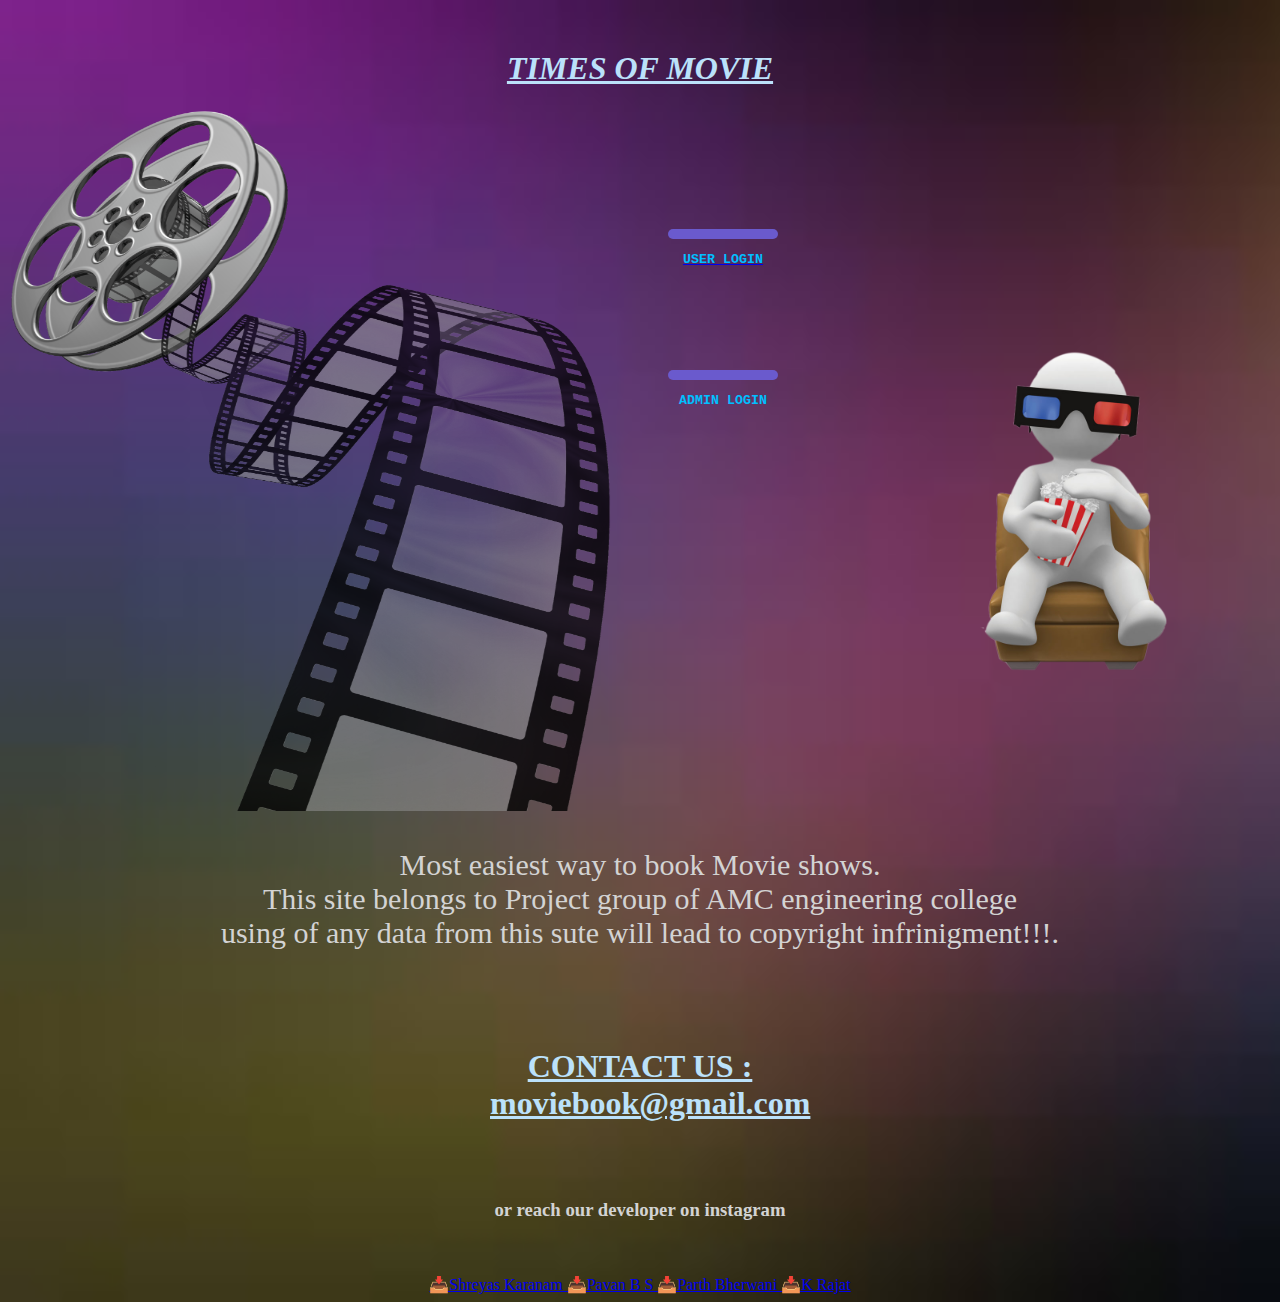
<file: index.html>
<!DOCTYPE html>
<html lang="en" dir="ltr">
<center>
 <meta name="viewport" content="width=device-width, initial-scale=1.0">
  <head><h1><em><strong>TIMES OF MOVIE</strong></em></h1></head></center>
  <link rel="stylesheet" href="style.css">
    <meta charset="utf-8">
    <title></title>
  </head>
  <span></span>
 <body>
<table>
  <tr>
    <td><img src="reel.png" alt="reel" width="600" height="700"></td>
    <td>
    <table>
    <tr>
      <td><button class="user" type="button" name="user" ><a href="user login.html"><h4>USER LOGIN</h4></a></button></td>
      <td></td>
    </tr>
    <tr>
      <td><button class="admin" type="button" name="button"><h4>ADMIN LOGIN</h4></button></td></td>
      <td><img class="cart" src="cartoon.png" alt="cartoon" width="400" height="400"></td>
    </tr>
  </table>
  </tr>
</table>
<center><p>Most easiest way to book Movie shows. <br>This site belongs to Project group of AMC engineering college <br>
using of any data from this sute will lead to copyright infrinigment!!!.</p></center><br>
<div class="insta">
  <center><h1>CONTACT US : moviebook@gmail.com</h1><br><br> <h3>or reach our developer on instagram</h3><br><br>
  <a href="https://www.instagram.com/shrey.a.s.k/">📥Shreyas Karanam   </a>
  <span><a href="https://www.instagram.com/shreesha_bs/">📥Pavan B S   </a></span>
  <span><a href="https://www.instagram.com/_parth_bherwani_/">📥Parth Bherwani    </a></span>
  <span><a href="https://www.instagram.com/rajat_k26/">📥K Rajat   </a></span></center>
</div>
</body>
</html>
</file>
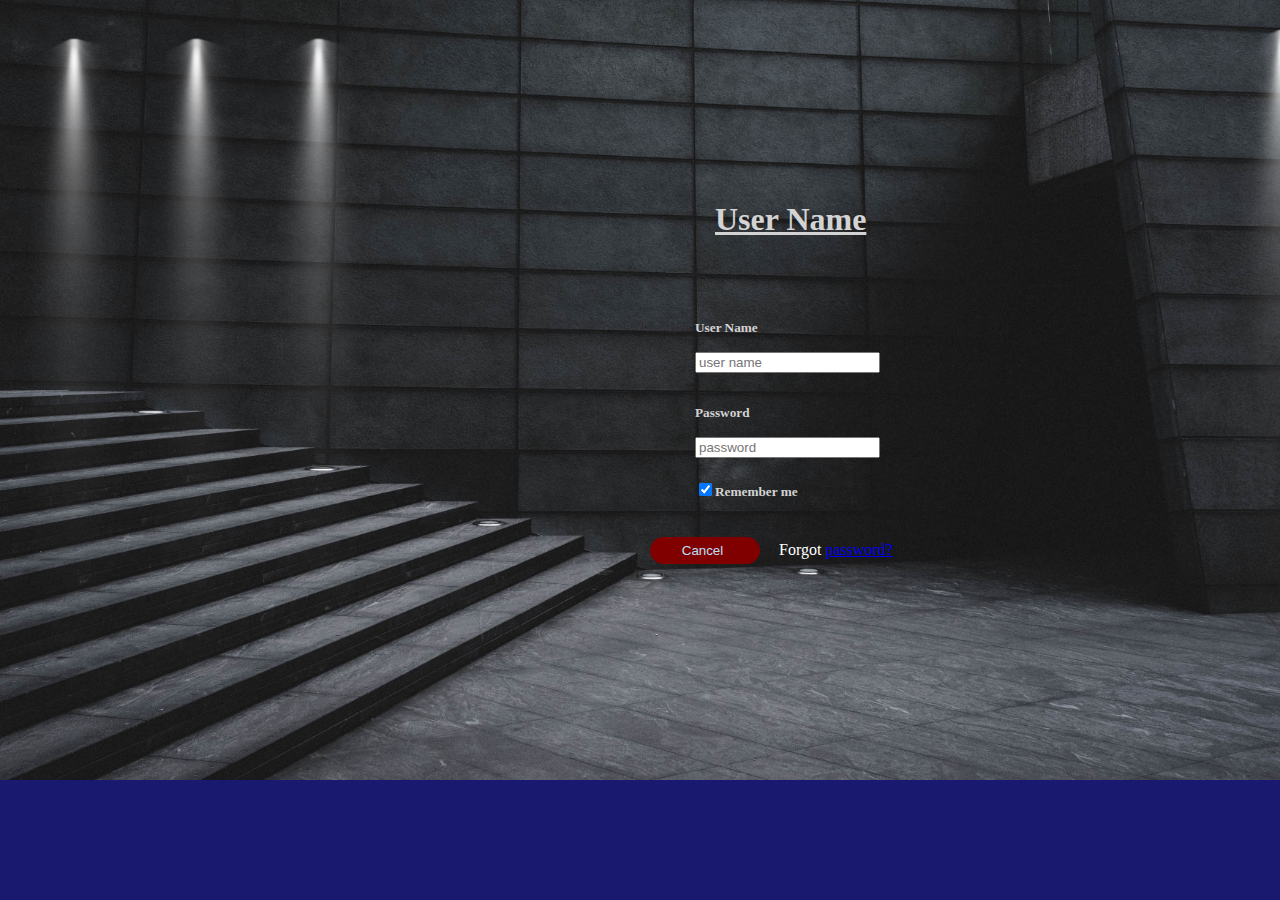
<file: user login.html>
<!DOCTYPE html>
<html lang="en" dir="ltr">
  <head>
    <link rel="stylesheet" href="style.css">
    <meta charset="utf-8">
    <title></title>
  </head>
  <body id="u">
    <table>
<tr>
<td rowspan="3"><img src="spot.png" alt="spot" width="370" height="650"></td>
<td><h1 id="newh">User Name</h1><div><label><h5><b>User Name</b></label><br><br>
	 <em><input type="text" placeholder="user name"uname"><br></em><br> <br>
	 <label><b>Password</b></label><br><br>
	<em> <input type="password" placeholder="password" name="psswd"></em></h5></div>
  <label><h5><input type="checkbox" checked="checked" name="remember">Remember me</input></h5></input></label>
  <div class="container" style="background-color:matteblack">
        <button type="button" id="cncl">Cancel</button>
        <span id="frgt">Forgot <a href="#">password?</a></span>
      </div></td>
<td rowspan="3"><img src="spot.png" alt="spot" width="370" height="650"><br><br>
</td><br>
</tr>

  </body>
</html>
</file>
<file: style.css>
body{
  background-image: url(imag.jpg);
  background-repeat: no-repeat;
  background-size: cover;
  background-color: midnightblue;

}
h1{
  text-decoration: underline;
  font-family: 'Bungee Outline', cursive;
  margin-top: 50px;
  width: 300px;
  border-radius: 300px;
  color: #bbe1fa
}
h4{
  color: deepskyblue;
}
button{
  border: none;
  border-radius: 500px;
  padding: 5px;
  margin: 15px;
  background-color: slateblue;
  color:  #bbe1fa;
  cursor: pointer;
  width: 110px;
  height: 5px

}
button:hover{
  background-color: mediumvioletred;
}
img{
  margin-right:50px;
}
.user{
  font-family: OCR A Std, monospace;
  margin: 30px 0 80px 0;
}
.admin{
  font-family: Courier New, monospace;
margin:0 100px 300px 0;
}
#u{
  background-image: url(walls.jpg);
  background-repeat:no-repeat;
 background-size: cover;
}
.container{
  padding-left: 200px;
}
#newh{
  font-family: 'Bungee Outline', cursive;
  color: lightgrey;
  padding-top: 0;
  padding: 0 200px 60px 280px;
}
.check{
  padding-left: 150px;
}
/*table,th,td{
  border: 1px solid black;
}>*/
label{
 color: lightgrey;
}
h5{
  padding: 0 0 0 260px;
}
#cncl{
  padding-left: 0;
  background-color: maroon;
  height: 27px;
}
#frgt{
  color:white;
}
p{
  color: lightgrey;
  font-size: 30px;
}
h3{
  color: lightgrey;
}
</file>
